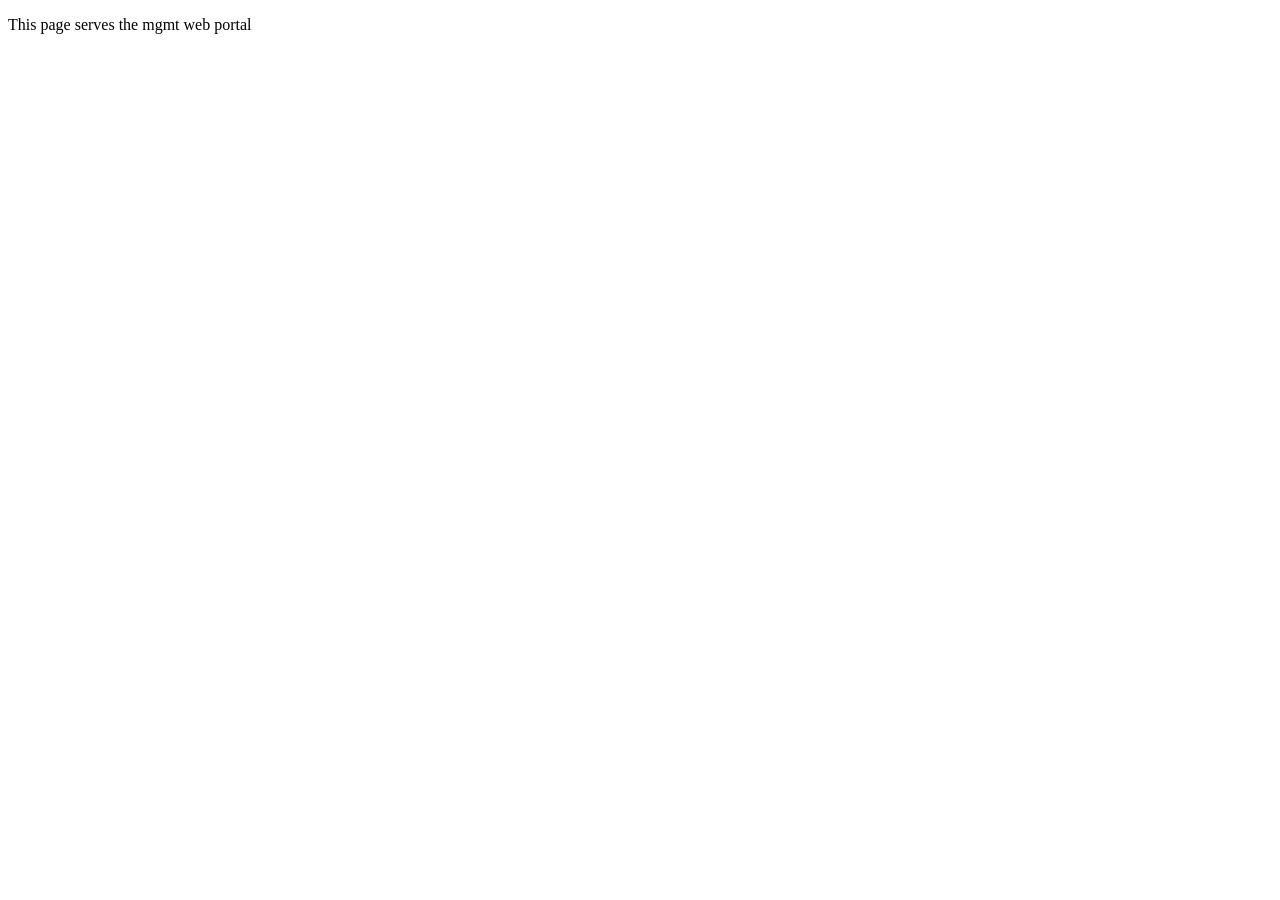
<file: dockerimages/mgmt-web-portal-image/index.html>
<!DOCTYPE HTML PUBLIC "-//W3C//DTD HTML 4.01//EN" "http://www.w3.org/TR/html4/strict.dtd">
<html>

<head>
    <title>Management Web Portal</title>
</head>

<body>
    <p>This page serves the mgmt web portal</p>
</body>

</html>
</file>
